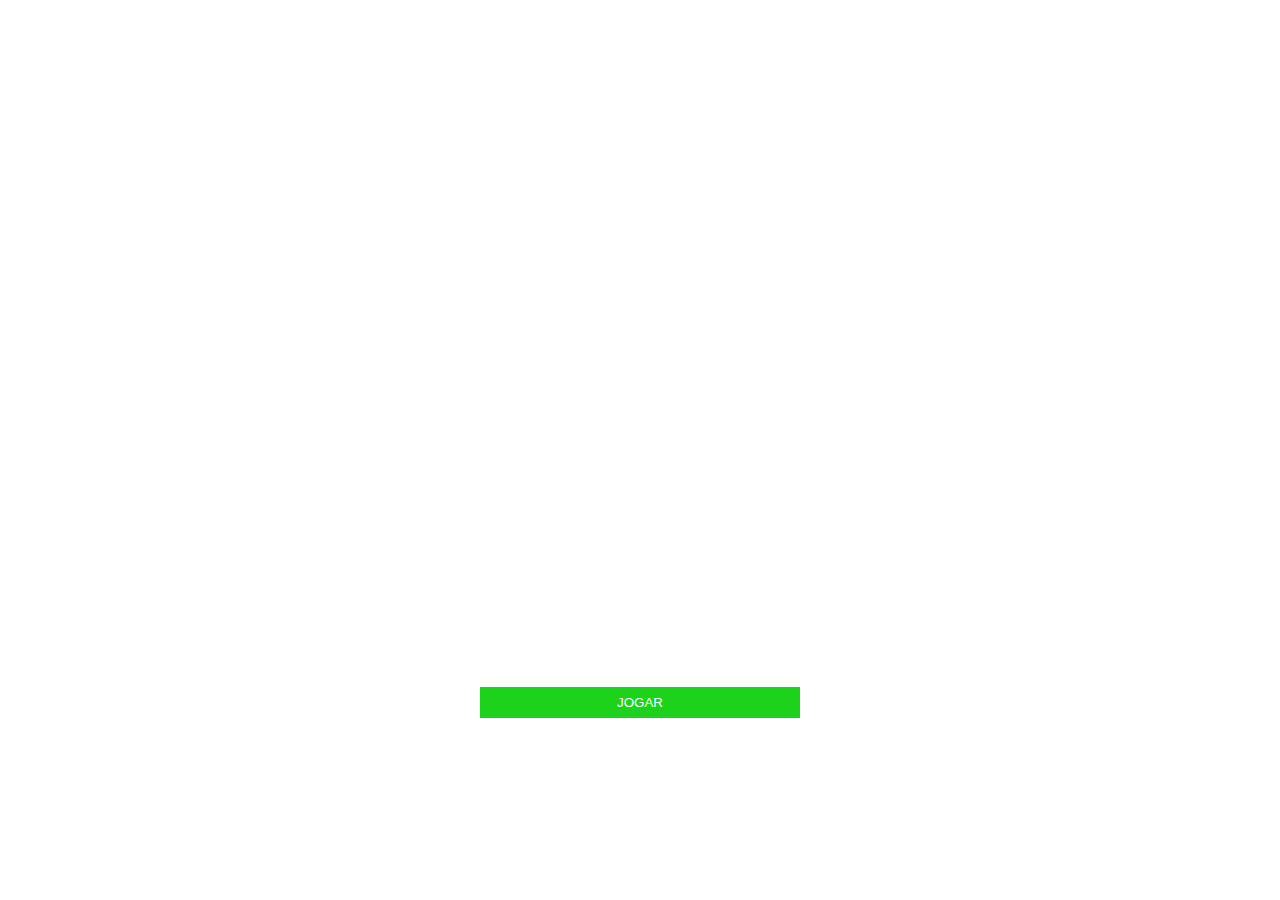
<file: index.html>
<!DOCTYPE html>
<html lang="pt-br">
<head>
    <meta charset="UTF-8">
    <meta http-equiv="X-UA-Compatible" content="IE=edge">
    <meta name="viewport" content="width=device-width, initial-scale=1.0">
    <link rel="stylesheet" href="./style.css">
    <title>Adivinha meu número</title>
</head>
<body>

    <div class="container">

        <h1>Pense em um número de 1 a 63, e clique em "JOGAR"</h1>
        
        <section class="game">
            <div id="cards">
                <h2>Seu número é algum desses?</h2>

                <div class="card">
                    <div></div>
                </div>

                <div class="buttons">
                    <button class="yes" onclick="Magic.yes()">SIM</button>
                    <button class="No" onclick="Magic.no()">NÃO</button>
                    <button class="restart" onclick="window.location.reload()">RECOMEÇAR</button>
                </div>
                

            </div>
    
        </section>
        
        <button class="play active" onclick="PlayGame.play()">JOGAR</button>
        <button class="play-again" onclick="window.location.reload()">Jogar Novamente!</button>
        
        
    </div>

    <script src="./scripts.js"></script>
    
</body>
</html>
</file>
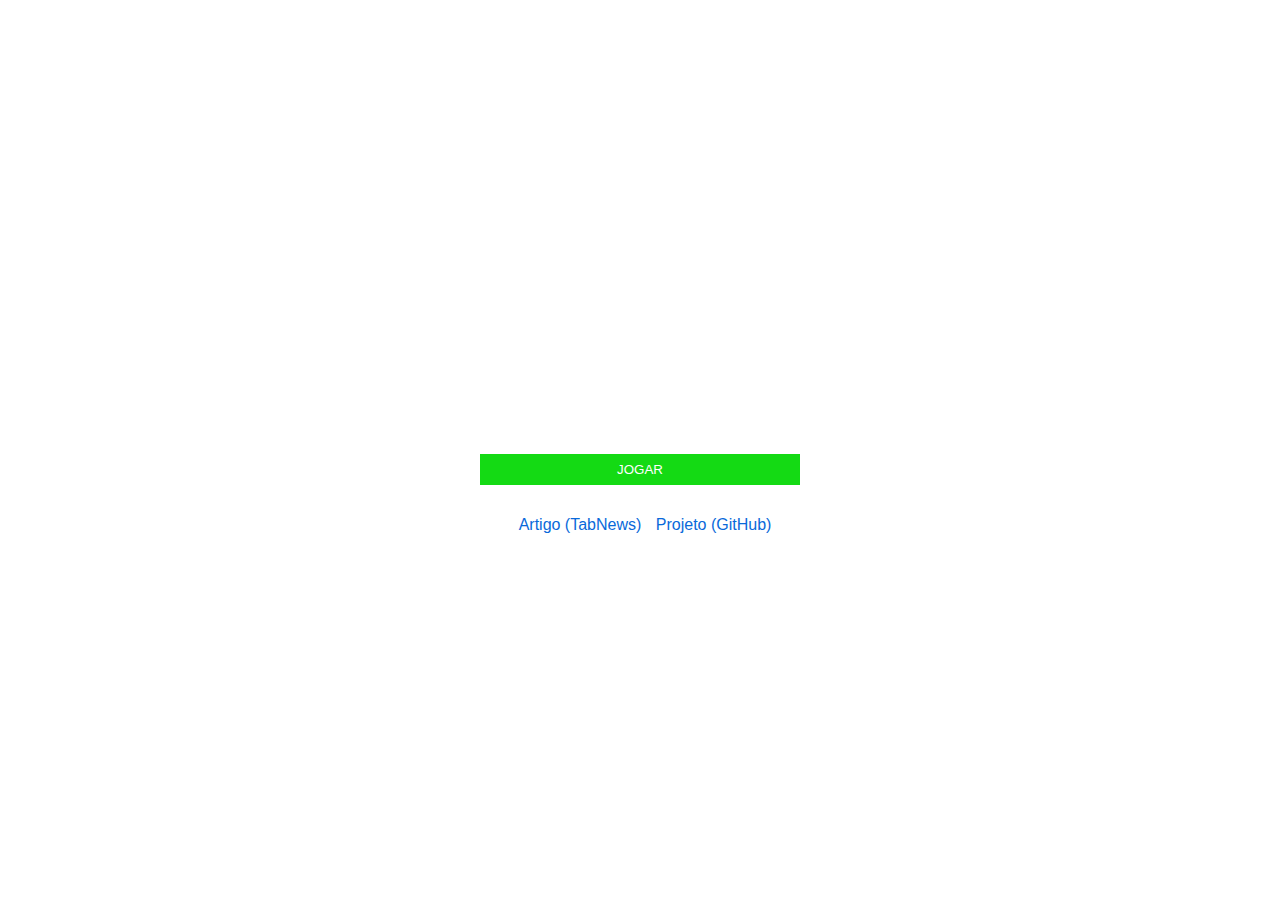
<file: public/index.html>
<!DOCTYPE html>
<html lang="pt-br">
<head>
    <meta charset="UTF-8">
    <meta http-equiv="X-UA-Compatible" content="IE=edge">
    <meta name="viewport" content="width=device-width, initial-scale=1.0">
    <link rel="stylesheet" href="./style.css">
    <link rel="shortcut icon" href="favicon.ico" type="image/x-icon">
    <title>Adivinha meu número</title>
</head>
<body>

    <div class="container">

        <h1>Pense em um número de 1 a 63, e clique em "JOGAR"</h1>
        
        <section class="game">
            <div id="cards">
                <h2>Seu número é algum desses?</h2>

                <div class="card">
                    <div></div>
                </div>

                <div class="buttons">
                    <button class="yes" onclick="Magic.yes()">SIM</button>
                    <button class="No" onclick="Magic.no()">NÃO</button>
                    <button class="restart" onclick="window.location.reload()">RECOMEÇAR</button>
                </div>
                

            </div>
    
        </section>
        
        <button class="play active" onclick="PlayGame.play()">JOGAR</button>
        <button class="play-again" onclick="window.location.reload()">JOGAR NOVAMENTE</button>

        <div class="links">
            <a href="https://www.tabnews.com.br/gabrielmarques/aprenda-html-css-e-javascript-com-esse-projeto-delicinha-de-um-jogo-online-de-adivinhacao" target="_blank">Artigo (TabNews)</a>
            <a href="https://github.com/marques-gabriel/adivinhameunumero/" target="_blank">Projeto (GitHub)</a>
        </div>
        
        
    </div>

    <script src="./scripts.js"></script>
    
</body>
</html>
</file>
<file: style.css>
@keyframes showcard {
    to {
        top: 0;
        opacity: 1;
    }
}

/* Geral */

* {
    margin: 0;
    padding: 0;
    box-sizing: border-box;
}

.container {
    /* width: min(90vw, 800px);
    margin: auto;
    text-align: center; */
    display: flex;
    flex-direction: column;
    justify-content: center;
    align-items: center;
    text-align: center;
    width: 100vw;
    height: 100vh;

}

/* Play Game Buttons */

.game {
    opacity: 0;
    visibility: hidden;
}

.game.active {
    opacity: 1;
    visibility: visible;
}

.play {
    opacity: 0;
    visibility: hidden;
    width: 20rem;
}

.play.active {
    opacity: 1;
    visibility: visible;
    background-color:  rgb(26, 211, 26);;
}

.play-again {
    opacity: 0;
    visibility: hidden;
    width: 20rem;

}

.play:hover, .play-again:hover {
    opacity: .8;
}


.play-again.active {
    opacity: 1;
    visibility: visible;
}

.buttons {
    opacity: 0;
    visibility: hidden;
    margin-top: 3rem;
    order: 3;
}

.buttons.active {
    opacity: 1;
    visibility: visible;
}

button.yes{
    background-color: rgb(26, 211, 26);
}

button.No{
    background-color: rgb(230, 10, 54);
}

/* Card  */
#cards {
    display: flex;
    flex-direction: column;
    justify-content: center;
    align-items: center;
    width: 50vw;
    height: 50vh;
}

.card {
    display: flex;
    order: 2;
    justify-content: center;
    flex-wrap: wrap;
    /* margin: 16px; */
}

.number {
    margin: 10px;
    padding: 10px;
    background: rgb(109, 109, 255);
    border-radius: 4px;
    color: white;

    top: -50px;
    opacity: 0;
}

.number, h1, h2, .buttons {

    animation: showcard 2s .5s ease-out forwards;

}

.card div:hover {
    opacity: .5;
    cursor: pointer;
}

button {
    padding: 8px 12px;
    color: white;
    border: none;
    background-color:rgb(70, 70, 70);
    cursor: pointer;

    /* margin-left: 10px;
    margin-top: 12px; */
}

button:hover {
    opacity: .8;
}

.result {
    padding: 10px;
    background: rgb(109, 109, 255);
    border-radius: 4px;
    color: white;
    margin: auto;
    width: 25%;
}

h1, h2{
    color: rgb(70, 70, 70);
    opacity: 0;
    top: -50px;
    margin-bottom: 3rem;

}
</file>
<file: public/style.css>
@keyframes show {
    to {
        top: 0;
        opacity: 1;
    }
}

/* Geral */

* {
    margin: 0;
    padding: 0;
    box-sizing: border-box;
}

body {
    font-family: "Helvetica Neue", "Segoe UI", "Open Sans", sans-serif;
}

.container {
    display: flex;
    flex-direction: column;
    justify-content: center;
    align-items: center;
    text-align: center;
    width: 100vw;
    height: 100vh;

}

/* Play Game Buttons */

.game {
    opacity: 0;
    visibility: hidden;
    display: none;
}

.game.active, .buttons.active {
    opacity: 1;
    visibility: visible;
    display: block;
}

.play , .play-again{
    opacity: 0;
    visibility: hidden;
    width: 20rem;
}

.play.active, .play-again.active {
    opacity: 1;
    visibility: visible;
    background-color:  rgb(20, 218, 20);
    margin-top: 50px;

}


.play:hover, .play-again:hover {
    opacity: .8;
}

.buttons {
    opacity: 0;
    visibility: hidden;
    margin-top: 3rem;
    order: 3;
}

.links > a  {
    color: rgb(9, 105, 218);
    text-decoration: none;
    margin-left: 10px;
}

.links > a:hover {
    text-decoration: underline;
}


button.yes{
    background-color: rgb(20, 218, 20);
}

button.No{
    background-color: rgb(230, 10, 54);
}

/* Card  */

#cards {
    display: flex;
    flex-direction: column;
    justify-content: center;
    align-items: center;
    width: 60vw;
    height: 50vh;
}

@media (max-width: 700px) {
    #cards {
        width: 100vw;
    }
}

.card {
    display: flex;
    order: 2;
    justify-content: center;
    flex-wrap: wrap;
}

.number {
    margin: 10px;
    padding: 10px;
    background: rgb(64, 64, 255);
    border-radius: 4px;
    color: white;

    top: -50px;
    opacity: 0;
}

.number, h1, h2, .buttons {

    animation: show 2s .5s ease-out forwards;

}

.card div:hover {
    opacity: .5;
    cursor: pointer;
}

button {
    padding: 8px 12px;
    color: white;
    border: none;
    background-color:rgb(70, 70, 70);
    cursor: pointer;

}

button:hover {
    opacity: .8;
}

.result {
    padding: 10px;
    background: rgb(43, 43, 234);
    border-radius: 4px;
    color: white;
    margin: auto;
    width: 25%;
}

h1, h2 {
    color: rgb(70, 70, 70);
    opacity: 0;
}
</file>
